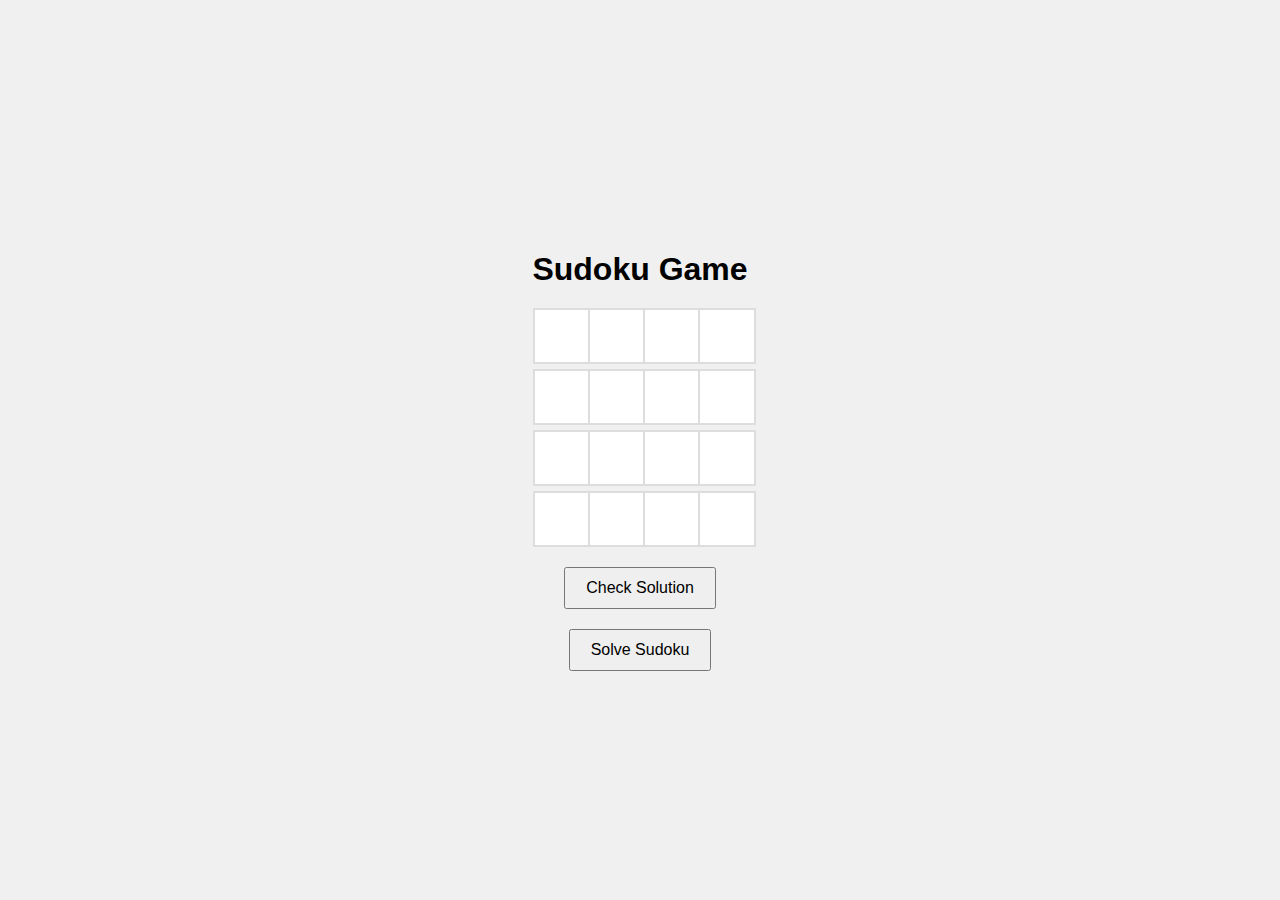
<file: Software Development/Task4 - sudoku/index.html>
<!DOCTYPE html>
<html lang="en">
<head>
    <meta charset="UTF-8">
    <meta name="viewport" content="width=device-width, initial-scale=1.0">
    <title>Sudoku Game</title>
    <link rel="stylesheet" href="styles.css">
</head>
<body>
    <h1>Sudoku Game</h1>
    <div class="sudoku-grid" id="sudoku-grid">
        <!-- Sudoku cells will be generated by JavaScript -->
    </div>
    <button onclick="checkSolution()">Check Solution</button>
    <button onclick="solveSudoku()">Solve Sudoku</button>
    <script src="script.js"></script>
</body>
</html>
</file>
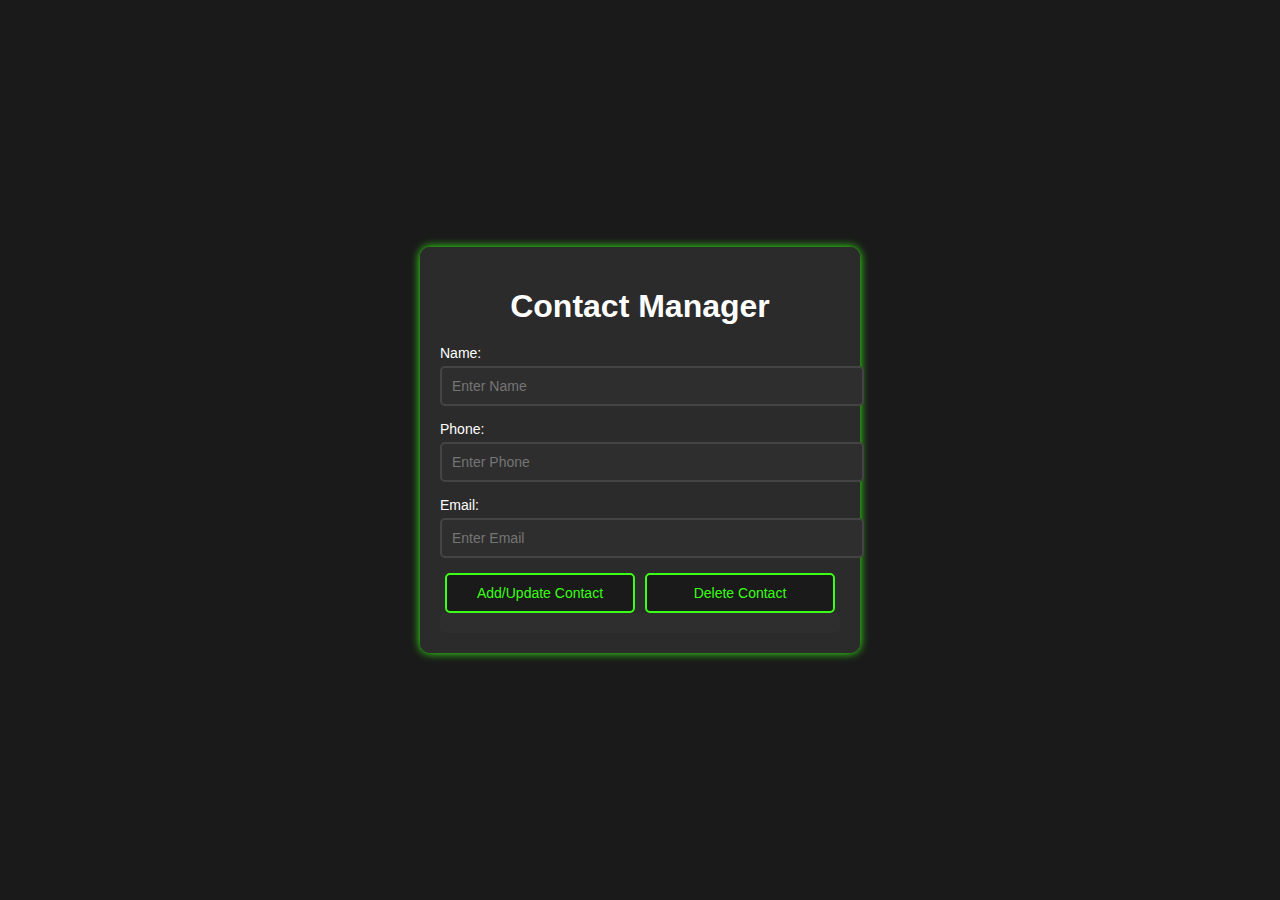
<file: Software Development/Task3 - contact management.html>
<!DOCTYPE html>
<html lang="en">
<head>
    <meta charset="UTF-8">
    <meta name="viewport" content="width=device-width, initial-scale=1.0">
    <title>Neon-Themed Contact Manager</title>
    <style>
        /* Global Styles */
        body {
            background-color: #1a1a1a;
            color: #39ff14;
            font-family: 'Orbitron', sans-serif;
            display: flex;
            justify-content: center;
            align-items: center;
            height: 100vh;
            margin: 0;
        }

        h1 {
            text-align: center;
            margin-bottom: 20px;
            color: #ffffff;
        }

        .container {
            background: rgba(46, 46, 46, 0.9);
            padding: 20px;
            border-radius: 10px;
            box-shadow: 0 0 10px #39ff14;
            width: 400px;
        }

        /* Form Styles */
        label {
            color: #ffffff;
            font-size: 14px;
            margin-bottom: 5px;
            display: block;
        }

        input[type="text"], input[type="email"] {
            background-color: #2e2e2e;
            border: 2px solid #444444;
            border-radius: 5px;
            color: #39ff14;
            font-size: 14px;
            padding: 10px;
            width: 100%;
            margin-bottom: 15px;
            outline: none;
        }

        input[type="text"]:focus, input[type="email"]:focus {
            border-color: #39ff14;
        }

        .button-container {
            display: flex;
            justify-content: space-between;
        }

        button {
            background-color: #1a1a1a;
            border: 2px solid #39ff14;
            border-radius: 5px;
            color: #39ff14;
            font-size: 14px;
            padding: 10px;
            cursor: pointer;
            flex: 1;
            margin: 0 5px;
        }

        button:hover {
            background-color: #444444;
            color: #ffffff;
        }

        /* Listbox Styles */
        ul {
            background-color: #2e2e2e;
            border-radius: 5px;
            list-style-type: none;
            padding: 10px;
            margin: 0;
            max-height: 200px;
            overflow-y: auto;
        }

        ul li {
            padding: 10px;
            border-bottom: 1px solid #444444;
            color: #ffffff;
        }

        ul li:hover {
            background-color: #444444;
        }

        ul li.active {
            background-color: #39ff14;
            color: #1a1a1a;
        }
    </style>
</head>
<body>

<div class="container">
    <h1>Contact Manager</h1>

    <label for="name">Name:</label>
    <input type="text" id="name" placeholder="Enter Name">

    <label for="phone">Phone:</label>
    <input type="text" id="phone" placeholder="Enter Phone">

    <label for="email">Email:</label>
    <input type="email" id="email" placeholder="Enter Email">

    <div class="button-container">
        <button onclick="addOrUpdateContact()">Add/Update Contact</button>
        <button onclick="deleteContact()">Delete Contact</button>
    </div>

    <ul id="contactList"></ul>
</div>

<script>
    const contactList = document.getElementById('contactList');
    let contacts = JSON.parse(localStorage.getItem('contacts')) || [];

    function addOrUpdateContact() {
        const name = document.getElementById('name').value;
        const phone = document.getElementById('phone').value;
        const email = document.getElementById('email').value;

        if (!name || !phone || !email) {
            alert("All fields are required.");
            return;
        }

        const existingContactIndex = contacts.findIndex(contact => contact.name === name);

        if (existingContactIndex > -1) {
            contacts[existingContactIndex] = { name, phone, email };
        } else {
            contacts.push({ name, phone, email });
        }

        localStorage.setItem('contacts', JSON.stringify(contacts));
        refreshContactList();
        clearForm();
    }

    function deleteContact() {
        const selectedContact = contactList.querySelector('li.active');
        if (!selectedContact) return;

        const name = selectedContact.getAttribute('data-name');
        contacts = contacts.filter(contact => contact.name !== name);
        localStorage.setItem('contacts', JSON.stringify(contacts));
        refreshContactList();
        clearForm();
    }

    function refreshContactList() {
        contactList.innerHTML = '';
        contacts.forEach(contact => {
            const li = document.createElement('li');
            li.textContent = `${contact.name} | ${contact.phone} | ${contact.email}`;
            li.setAttribute('data-name', contact.name);
            li.onclick = () => loadSelectedContact(contact, li);
            contactList.appendChild(li);
        });
    }

    function loadSelectedContact(contact, element) {
        document.getElementById('name').value = contact.name;
        document.getElementById('phone').value = contact.phone;
        document.getElementById('email').value = contact.email;

        contactList.querySelectorAll('li').forEach(li => li.classList.remove('active'));
        element.classList.add('active');
    }

    function clearForm() {
        document.getElementById('name').value = '';
        document.getElementById('phone').value = '';
        document.getElementById('email').value = '';
    }

    refreshContactList();
</script>

</body>
</html>
</file>
<file: Software Development/Task4 - sudoku/styles.css>
/* styles.css */
body {
    font-family: Arial, sans-serif;
    display: flex;
    flex-direction: column;
    align-items: center;
    justify-content: center;
    height: 100vh;
    background-color: #f0f0f0;
    margin: 0;
}

h1 {
    margin-bottom: 20px;
}

.sudoku-grid {
    display: grid;
    grid-template-columns: repeat(4, 50px);
    grid-gap: 5px;
}

.sudoku-cell {
    width: 50px;
    height: 50px;
    text-align: center;
    font-size: 20px;
    background-color: #fff;
    border: 2px solid #ddd;
}

button {
    margin-top: 20px;
    padding: 10px 20px;
    font-size: 16px;
    cursor: pointer;
}
</file>
